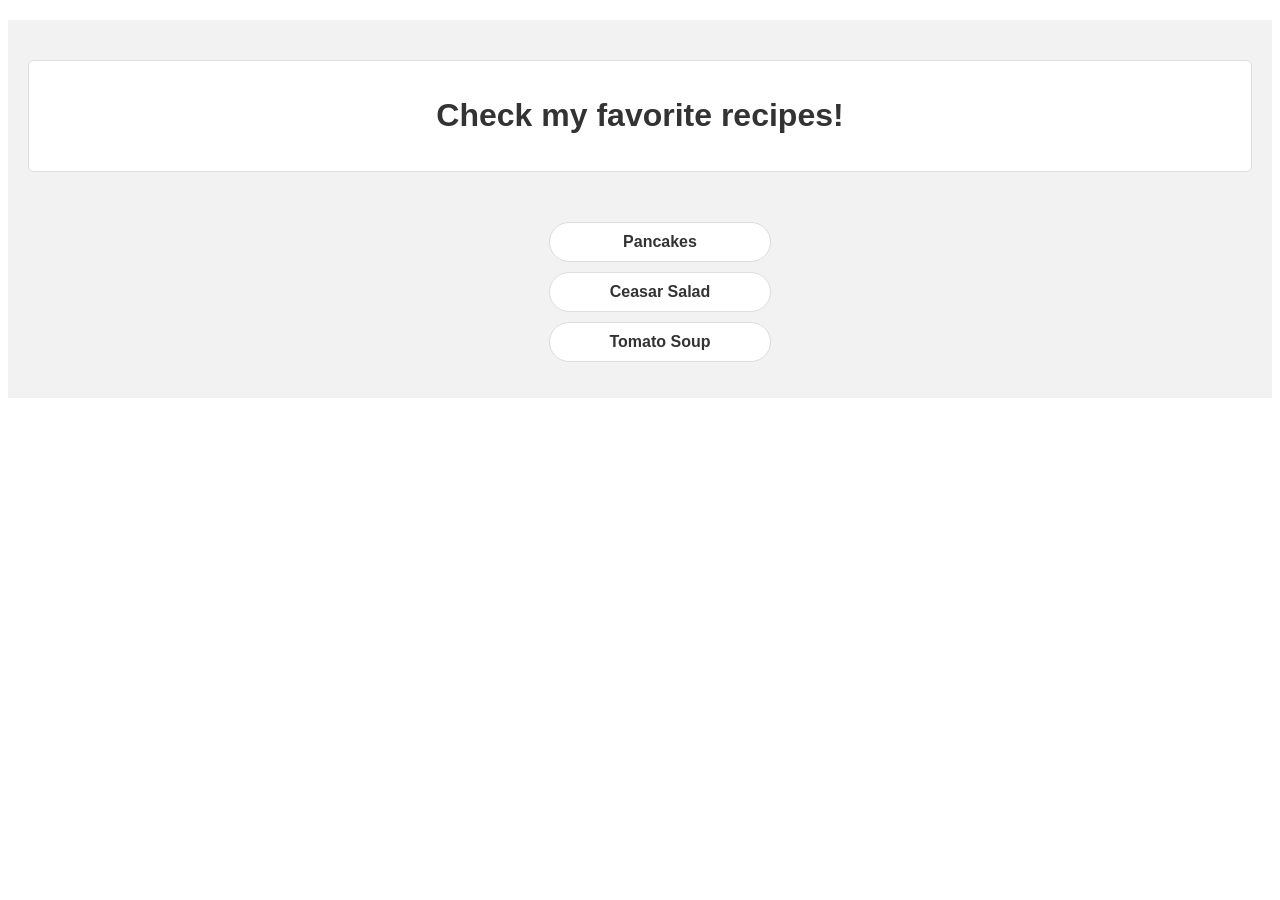
<file: index.html>
<!DOCTYPE html>
<html lang="en">
<head>
    <meta charset="UTF-8">
    <meta name="viewport" content="width=device-width, initial-scale=1.0">
    <title>Recipes</title>
    <link rel="stylesheet" href="style.css">
</head>
<body>
    <div class="container">
    <div class="card">   
    <h1 class="textos">Check my favorite recipes!</h1>
    </div>
    <ul class="recipe-list">
        <li class="textos"><a href="pancakes.html">Pancakes</a></li>
        <li class="textos"><a href="salad.html">Ceasar Salad</a></li>
        <li class="textos"><a href="soup.html">Tomato Soup</a></li>
    </ul>
    </div>
</body>
</html>
</file>
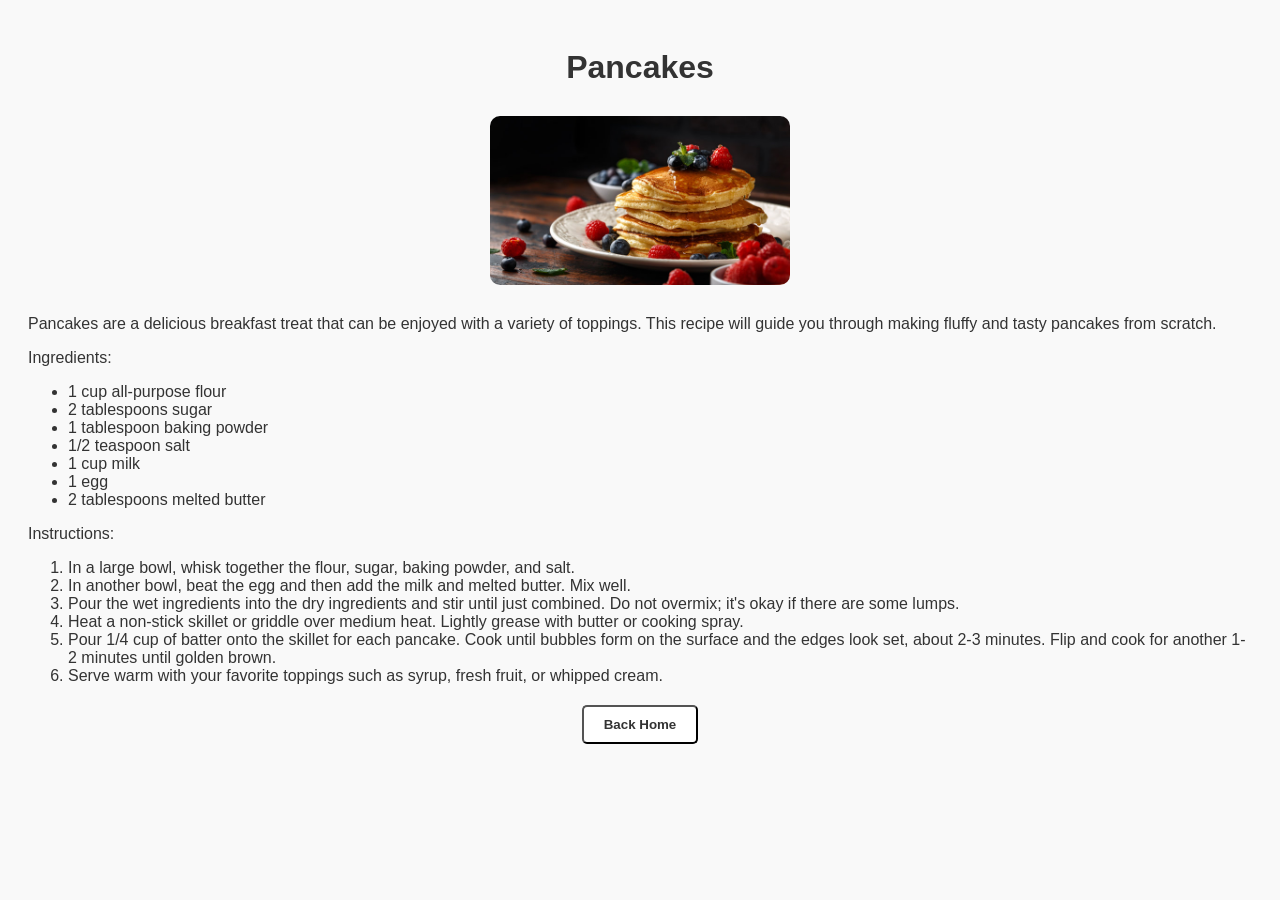
<file: pancakes.html>
<!DOCTYPE html>
<html lang="en">
<head>
    <meta charset="UTF-8">
    <meta name="viewport" content="width=device-width, initial-scale=1.0">
    <title>Pancakes</title>
    <link rel="stylesheet" href="stylespages.css">
</head>
<body>
    <h1 >Pancakes</h1>
    <img src="img/pancake.jpg" alt="A stack of pancakes with syrup and berries" >

    <p>Pancakes are a delicious breakfast treat that can be enjoyed with a variety of toppings. This recipe will guide you through making fluffy and tasty pancakes from scratch.</p>

    <div>
    <p>Ingredients:</p>
    <ul>
        <li>1 cup all-purpose flour</li>
        <li>2 tablespoons sugar</li>
        <li>1 tablespoon baking powder</li>
        <li>1/2 teaspoon salt</li>
        <li>1 cup milk</li>
        <li>1 egg</li>
        <li>2 tablespoons melted butter</li>
    </ul>
    </div>
    <p >Instructions:</p>
    <ol>                    
        <li>In a large bowl, whisk together the flour, sugar, baking powder, and salt.</li>
        <li>In another bowl, beat the egg and then add the milk and melted butter. Mix well.</li>
        <li>Pour the wet ingredients into the dry ingredients and stir until just combined. Do not overmix; it's okay if there are some lumps.</li>
        <li>Heat a non-stick skillet or griddle over medium heat. Lightly grease with butter or cooking spray.</li>
        <li>Pour 1/4 cup of batter onto the skillet for each pancake. Cook until bubbles form on the surface and the edges look set, about 2-3 minutes. Flip and cook for another 1-2 minutes until golden brown.</li>
        <li>Serve warm with your favorite toppings such as syrup, fresh fruit, or whipped cream.</li>
    </ol>
    
    <button class="back-button"><a href="index.html">Back Home</a></button>
</body>
</html>
</file>
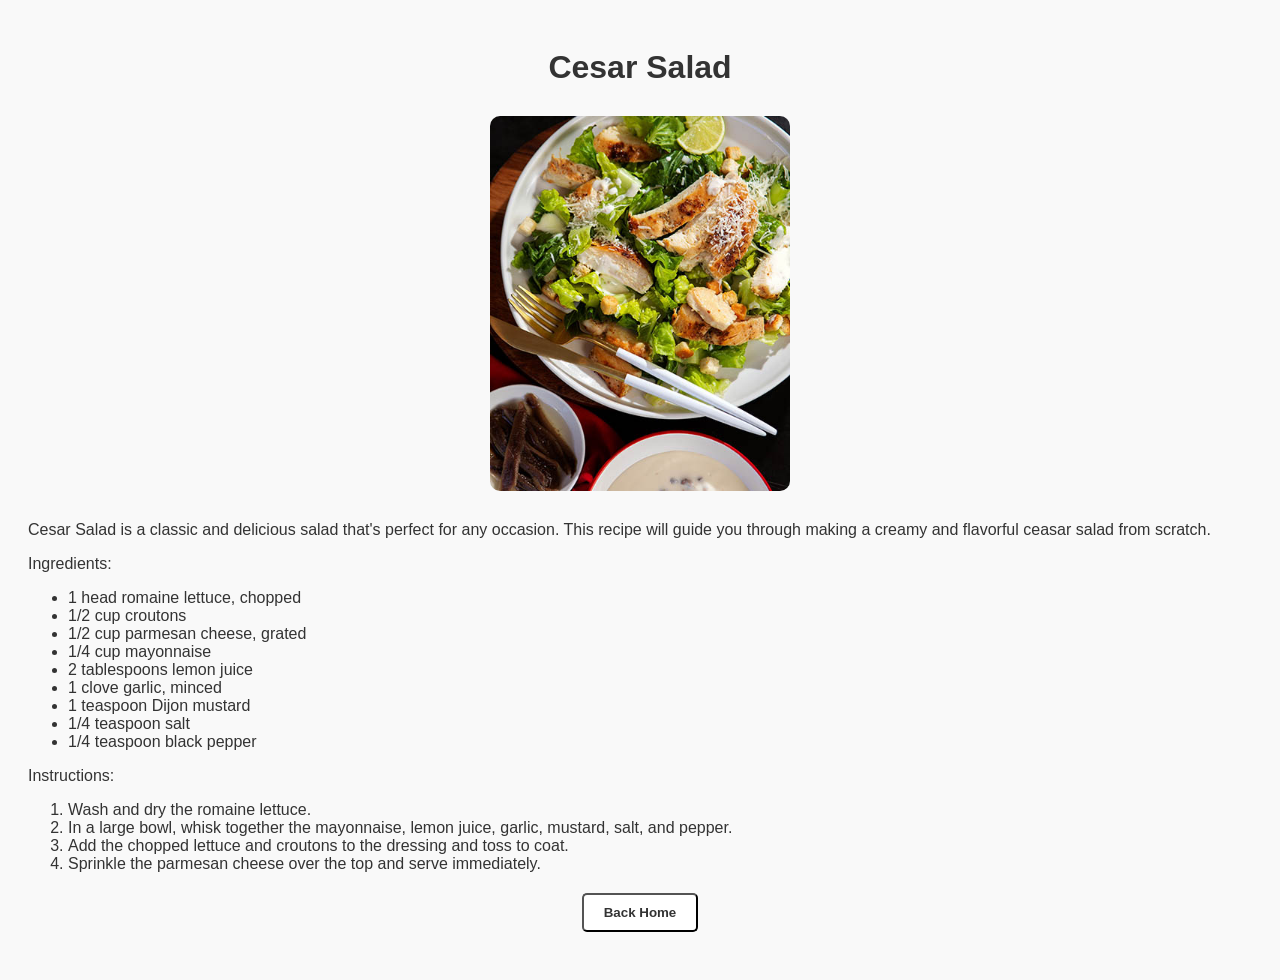
<file: salad.html>
<!DOCTYPE html>
<html lang="en">
<head>
    <meta charset="UTF-8">
    <meta name="viewport" content="width=device-width, initial-scale=1.0">
    <title>Cesar Salad</title>
    <link rel="stylesheet" href="stylespages.css">
</head>
<body>
    <h1 >Cesar Salad</h1>
    <img  src="img/salad.jpg" alt="A bowl of ceasar salad with croutons and parmesan cheese" >

    <p>Cesar Salad is a classic and delicious salad that's perfect for any occasion. This recipe will guide you through making a creamy and flavorful ceasar salad from scratch.</p>

    <div class="container">
    <p >Ingredients:</p>
    <ul>
        <li>1 head romaine lettuce, chopped</li>
        <li>1/2 cup croutons</li>
        <li>1/2 cup parmesan cheese, grated</li>
        <li>1/4 cup mayonnaise</li>
        <li>2 tablespoons lemon juice</li>
        <li>1 clove garlic, minced</li>
        <li>1 teaspoon Dijon mustard</li>
        <li>1/4 teaspoon salt</li>
        <li>1/4 teaspoon black pepper</li>
    </ul>

    </div>
    <p>Instructions:</p>
    <ol>
        <li>Wash and dry the romaine lettuce.</li>
        <li>In a large bowl, whisk together the mayonnaise, lemon juice, garlic, mustard, salt, and pepper.</li>
        <li>Add the chopped lettuce and croutons to the dressing and toss to coat.</li>
        <li>Sprinkle the parmesan cheese over the top and serve immediately.</li>
    </ol>

    <button class="back-button"><a href="index.html">Back Home</a></button>
</body>
</html>
</file>
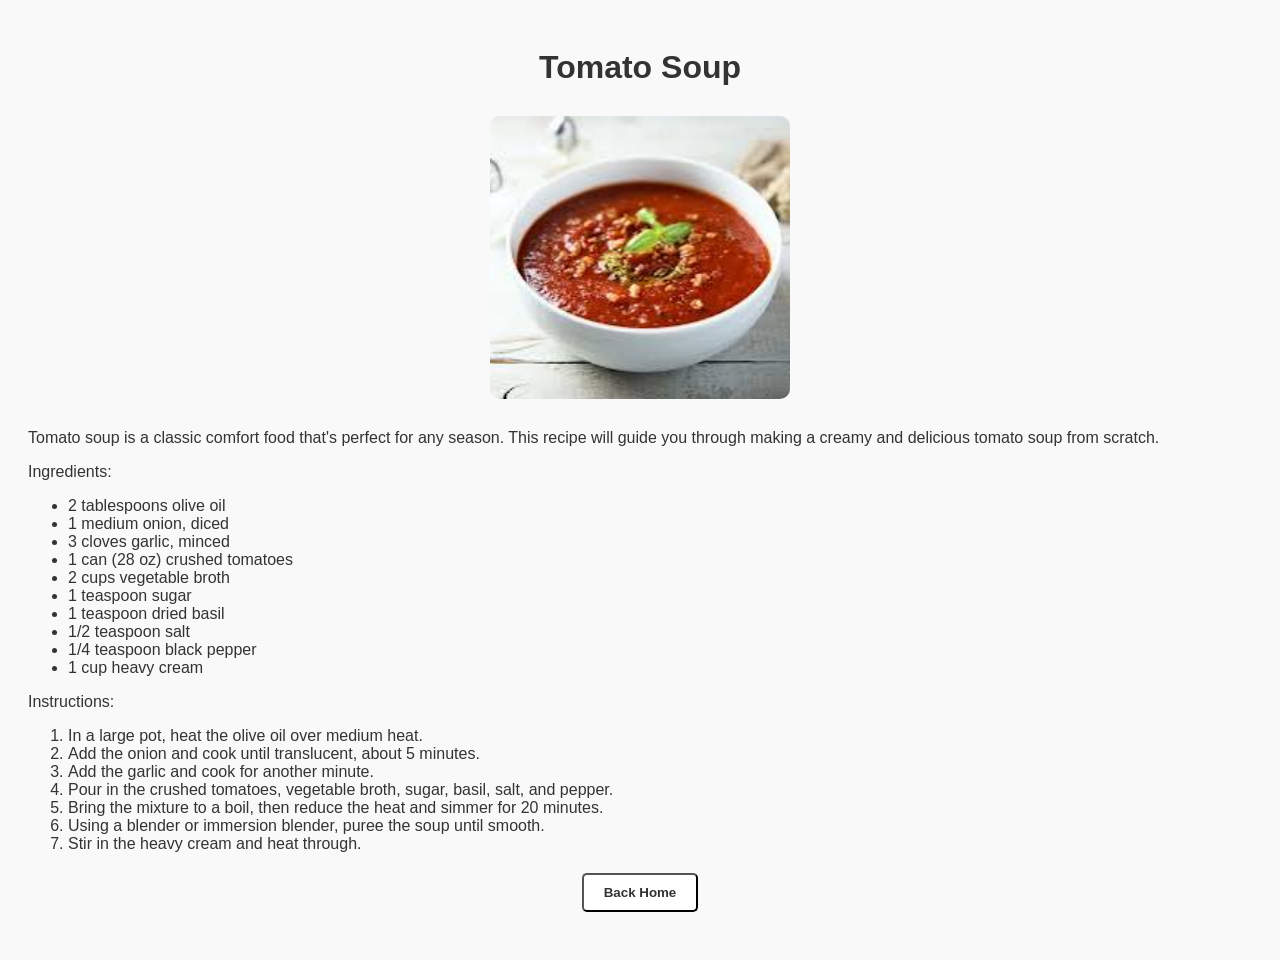
<file: soup.html>
<!DOCTYPE html>
<html lang="en">
<head>
    <meta charset="UTF-8">
    <meta name="viewport" content="width=device-width, initial-scale=1.0">
    <title>Tomato Soup</title>
    <link rel="stylesheet" href="stylespages.css">
</head>
<body>
    <h1>Tomato Soup</h1>
    <img src="img/tomato.jpg" alt="A bowl of tomato soup with a slice of bread" style="width:300px;height:auto;">

    <p>Tomato soup is a classic comfort food that's perfect for any season. This recipe will guide you through making a creamy and delicious tomato soup from scratch.</p>

    <p>Ingredients:</p>
    <ul>
        <li>2 tablespoons olive oil</li>
        <li>1 medium onion, diced</li>
        <li>3 cloves garlic, minced</li>
        <li>1 can (28 oz) crushed tomatoes</li>
        <li>2 cups vegetable broth</li>
        <li>1 teaspoon sugar</li>
        <li>1 teaspoon dried basil</li>
        <li>1/2 teaspoon salt</li>
        <li>1/4 teaspoon black pepper</li>
        <li>1 cup heavy cream</li>
    </ul>

    <p>Instructions:</p>
    <ol>
        <li>In a large pot, heat the olive oil over medium heat.</li>
        <li>Add the onion and cook until translucent, about 5 minutes.</li>
        <li>Add the garlic and cook for another minute.</li>
        <li>Pour in the crushed tomatoes, vegetable broth, sugar, basil, salt, and pepper.</li>
        <li>Bring the mixture to a boil, then reduce the heat and simmer for 20 minutes.</li>
        <li>Using a blender or immersion blender, puree the soup until smooth.</ li>
        <li> Stir in the heavy cream and heat through. </ li >
    </ol>

    <button class="back-button"><a href="index.html">Back Home</a></button>
</body>
</html>
</file>
<file: style.css>
.container{
    background-color: #f2f2f2;
    padding: 20px;
    margin: 20px auto;
}

h1{
    text-align: center;
    color: #333;
}

.textos{
    font-family: Arial, sans-serif;
}


.card{
    background-color: #fff;
    border: 1px solid #ddd;
    border-radius: 5px;
    padding: 15px;
    margin: 20px auto;
    margin-bottom: 50px;
}

.recipe-list{
    list-style-type: none;
    justify-content: center;
    text-align: center;;
}

ul li{
    margin: 10px 0;
    background-color: #ffffff;
    border: 1px solid #ddd;
    border-radius: 20px;
    width: 200px;
    padding: 10px;
    margin: 10px auto;
}

a {
    text-decoration: none;
    color: #333;
    font-weight: bold;
}
</file>
<file: stylespages.css>
body{
    font-family: 'Arial', sans-serif;
    background-color: #f9f9f9;
    color: #333;
    padding: 20px;
}

img {
    display: block;
    margin: 30px auto 30px auto;
    max-width: 300px;
    height: auto;
    border-radius: 10px;
    
}

h1 {
    color: #333;
    margin-bottom: 20px;
    text-align: center;
}

.back-button{
    display: block;
    margin: 20px auto;
    padding: 10px 20px;
    background-color: #ffffff;
    color: #fff;
    text-decoration: none;
    border-radius: 5px;
}

a{
    color: #333;
    text-decoration: none;
    font-weight: bold;
}
</file>
